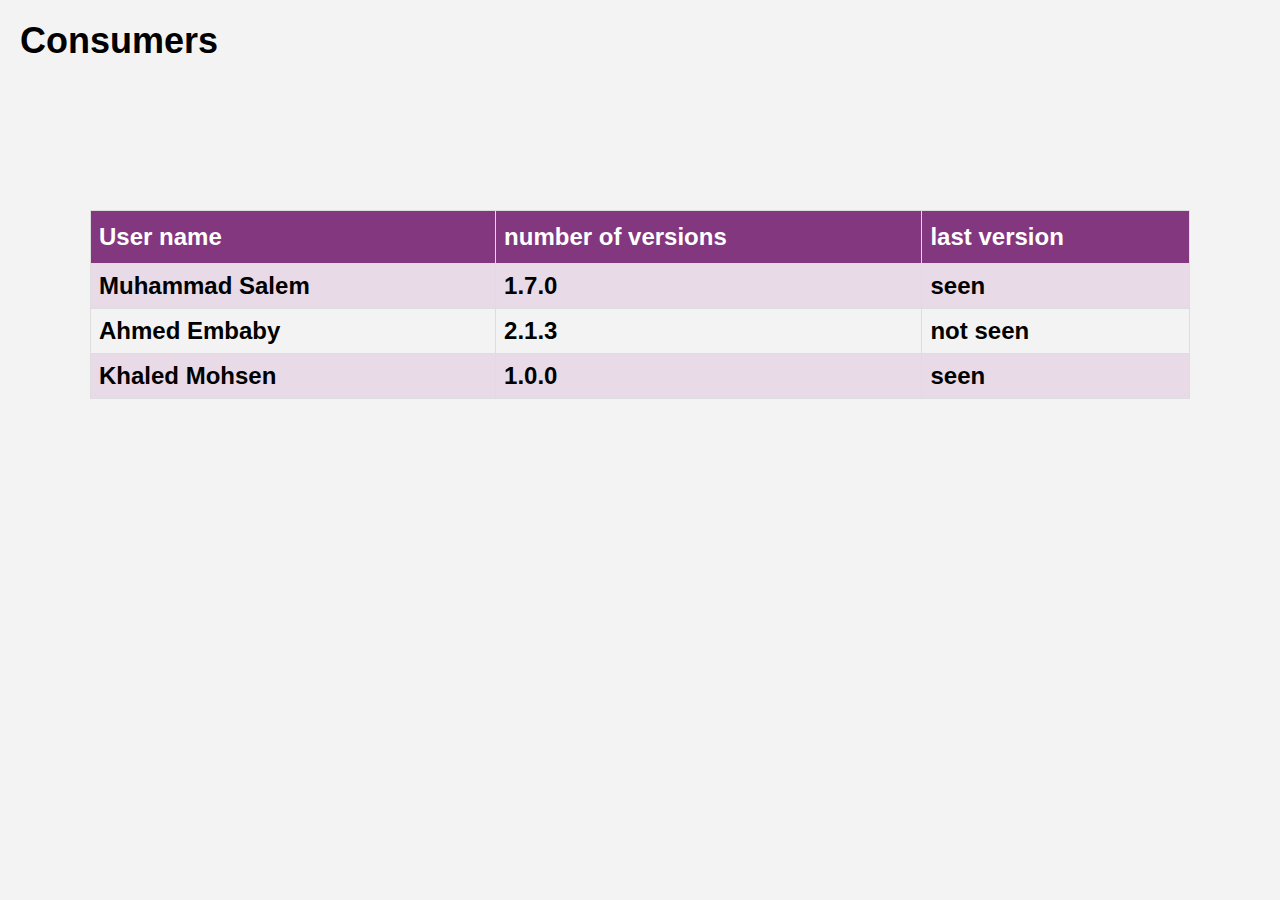
<file: consumers.html>
<!DOCTYPE html>
<html lang="en">
<head>
  <meta charset="UTF-8">
  <meta name="viewport" content="width=device-width, initial-scale=1.0">
  <meta http-equiv="X-UA-Compatible" content="ie=edge">
  <link rel="stylesheet" href="style.css">
  <title>consumers</title>
</head>
<body>
  <h2 style="padding: 20px;" >Consumers</h2>
  <div class="container">
    <table id="customers">
  <tr>
    <th>User name</th>
    <th>number of versions</th>
    <th>last version</th>
  </tr>
  <tr>
    <td>Muhammad Salem</td>
    <td>1.7.0</td>
    <td>seen</td>
  </tr>
  <tr>
    <td>Ahmed Embaby </td>
    <td>2.1.3</td>
    <td>not seen</td>
  </tr>
  <tr>
    <td>Khaled Mohsen </td>
    <td>1.0.0</td>
    <td>seen</td>
  </tr>


</table>

  </div>
</body>
</html>
</file>
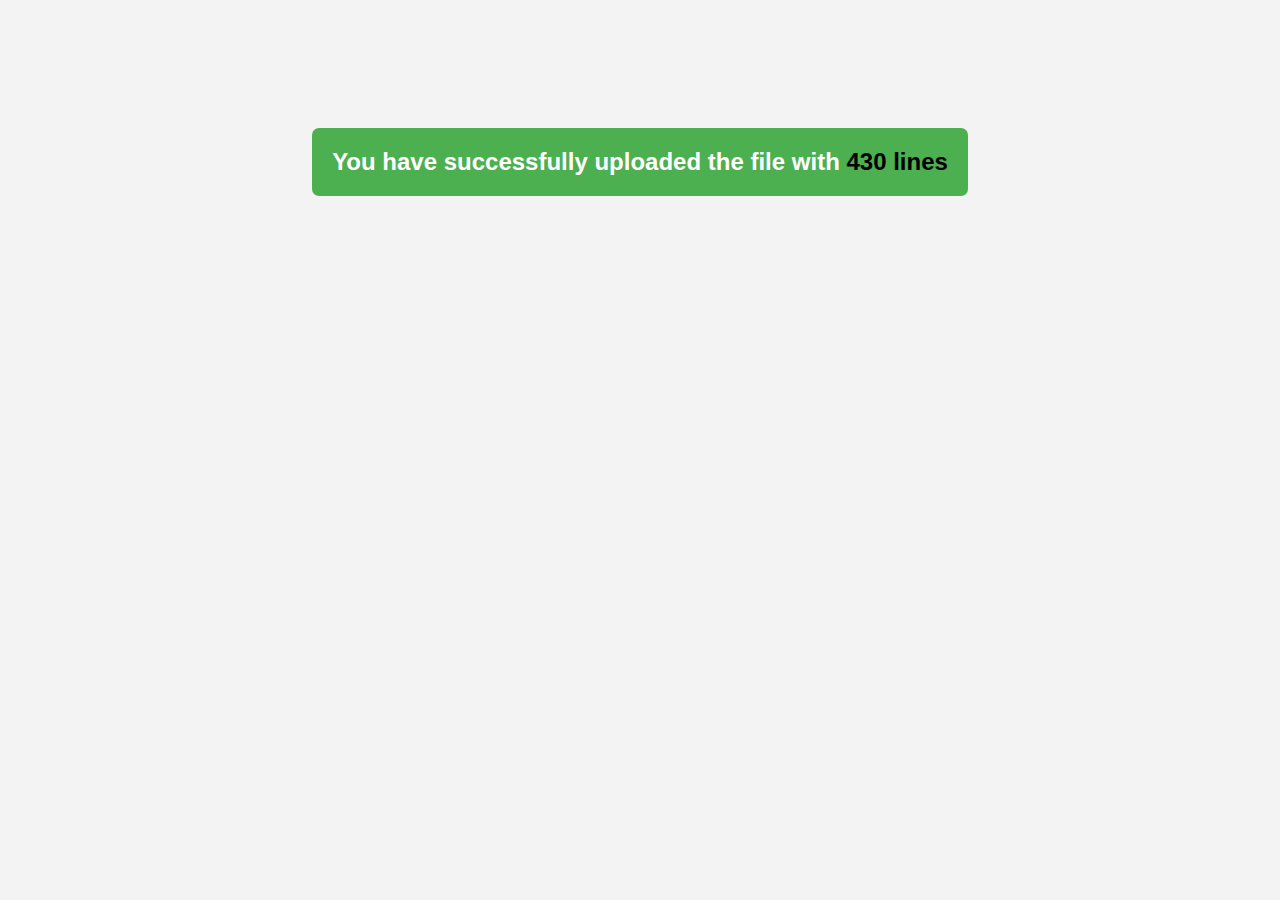
<file: success.html>
<!DOCTYPE html>
<html lang="en">
<head>
  <meta charset="UTF-8">
  <meta name="viewport" content="width=device-width, initial-scale=1.0">
  <meta http-equiv="X-UA-Compatible" content="ie=edge">
  <link rel="stylesheet" href="style.css">
  <title>Success</title>
</head>
<body>

  <div class="container">
    <div class="alert success">
    You have successfully uploaded the file with <strong style="color: #000" > 430 lines</strong>
  </div>

  </div>
</body>
</html>
</file>
<file: style.css>
* {
  box-sizing: border-box;
  margin: 0;
  padding: 0;
}
html, body {
  height: 100vh;
  width: 100vw;
  font-size: 16px;
  background-color: #F3F3F3;
  overflow-x: hidden;
  font-family: 'helvetica neue', 'arial', sans-serif;
   font-size: 24px;
   font-weight: bold;
}

.navbar {
  list-style-type: none;
  height: 55px;
  width: 100%;
  background-color: #2E445E;
  display: flex;
  align-items: center;
}

.navbar ul li {
  padding: 10;
}

.navbar ul li a {
  text-decoration: none;
  color: #FFF;
  margin-left: 20px;
}

.navbar ul li a:hover {
  color: yellow;
}

.container {
  width: 1100px;
  margin: auto;
  margin-top: 128px;
  display: flex;
  justify-content: center;
  align-items: center;
}

/*****************************************
  upload button styles
******************************************/
.file-upload {
	position: relative;
	display: inline-block;
}

.file-upload__label {
  display: block;
  padding: 1em 2em;
  color: #fff;
  background: #222;
  border-radius: .4em;
  transition: background .3s;

}

.file-upload__label:hover {
   cursor: pointer;
   background: #F79910;
}

.file-upload__input {
    position: absolute;
    left: 0;
    top: 0;
    right: 0;
    bottom: 0;
    font-size: 1;
    width:0;
    height: 100%;
    opacity: 0;
}

.button {
  background-color: #4CAF50; /* Green */
  border: none;
  color: white;
  padding: 20px 32px;
  text-align: center;
  text-decoration: none;
  display: inline-block;
  font-size: 24px;
  margin: 4px 2px;
  transition-duration: 0.4s;
  cursor: pointer;
}
.button2 {
  background-color: white;
  color: black;
  border: 2px solid #008CBA;
  border-radius: 12px;
}

.button2:hover {
  background-color: #008CBA;
  color: white;
}

.alert {
  padding: 20px;
  background-color: #f44336;
  color: white;
  opacity: 1;
  transition: opacity 0.6s;
  margin-bottom: 15px;
  border-radius: 7px;
}

.alert.success {background-color: #4CAF50;}

/**Table design========================/*/

#customers {
  font-family: Arial, Helvetica, sans-serif;
  border-collapse: collapse;
  width: 100%;
}

#customers td, #customers th {
  border: 1px solid #ddd;
  padding: 8px;
}

#customers tr:nth-child(even){background-color: #E8DAE7;}

#customers tr:hover {background-color: #ddd;}

#customers th {
  padding-top: 12px;
  padding-bottom: 12px;
  text-align: left;
  background-color: #83377F;
  color: white;
}
</file>
